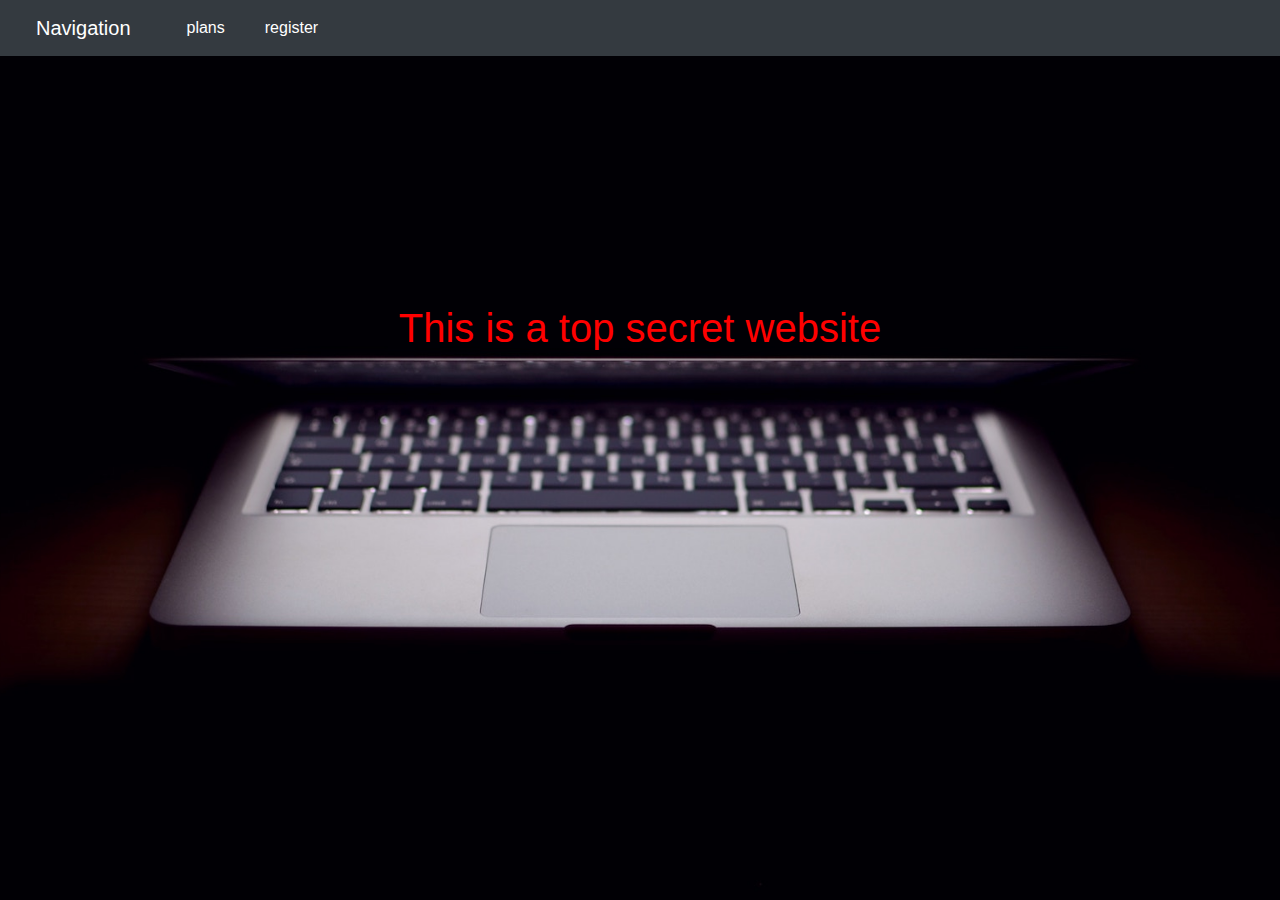
<file: index.html>
<!DOCTYPE html>
<html>
	<head>
		<link rel="stylesheet" href="https://maxcdn.bootstrapcdn.com/bootstrap/4.0.0/css/bootstrap.min.css" integrity="sha384-Gn5384xqQ1aoWXA+058RXPxPg6fy4IWvTNh0E263XmFcJlSAwiGgFAW/dAiS6JXm" crossorigin="anonymous">
		<link rel="stylesheet" type="text/css" href="styles.css">
		<title>cc</title>
	</head>
	<body>
		<nav class="navbar navbar-expand-lg navbar-dark bg-dark">
  <a class="navbar-brand" href="#">Navigation</a>
  <nav aria-label="breadcrumb">
</nav>

          <div class="d-flex justify-content-start">
          <a data-toggle="modal" data-target="#exampleModal" href="#">plans</a>
          <a href="https://mailchi.mp/50ba1d3c05e4/sign-up">register</a>
          <div/>
        </div>
      </li>
    </ul>
  </div>
</nav>
<div class="d-flex justify-content-center big"><p>
      <h1>This is a top secret website<h1>
    </p>
</div>
<div class="modal fade" id="exampleModal" tabindex="-1" role="dialog" aria-labelledby="exampleModalLabel" aria-hidden="true">
  <div class="modal-dialog" role="document">
    <div class="modal-content">
      <div class="modal-header">
        <h5 class="modal-title" id="exampleModalLabel">Are you a chaos crew member?</h5>
        <button type="button" class="close" data-dismiss="modal" aria-label="Close">
          <span aria-hidden="true">&times;</span>
        </button>
      </div>
      <div class="modal-body">
        DONT lie!
      </div>
      <div class="modal-footer">
        <a href="IMPOSTER!.html"><button type="button" class="btn btn-secondary">no</button><a/>
        <a href="caos plans.html"><button type="button" class="btn btn-primary">yes</button><a/>
      </div>
    </div>
  </div>
</div>

		
<script src="https://code.jquery.com/jquery-3.2.1.slim.min.js" integrity="sha384-KJ3o2DKtIkvYIK3UENzmM7KCkRr/rE9/Qpg6aAZGJwFDMVNA/GpGFF93hXpG5KkN" crossorigin="anonymous"></script>
<script src="https://cdnjs.cloudflare.com/ajax/libs/popper.js/1.12.9/umd/popper.min.js" integrity="sha384-ApNbgh9B+Y1QKtv3Rn7W3mgPxhU9K/ScQsAP7hUibX39j7fakFPskvXusvfa0b4Q" crossorigin="anonymous"></script>
<script src="https://maxcdn.bootstrapcdn.com/bootstrap/4.0.0/js/bootstrap.min.js" integrity="sha384-JZR6Spejh4U02d8jOt6vLEHfe/JQGiRRSQQxSfFWpi1MquVdAyjUar5+76PVCmYl" crossorigin="anonymous"></script>
	</body>
</html>
</file>
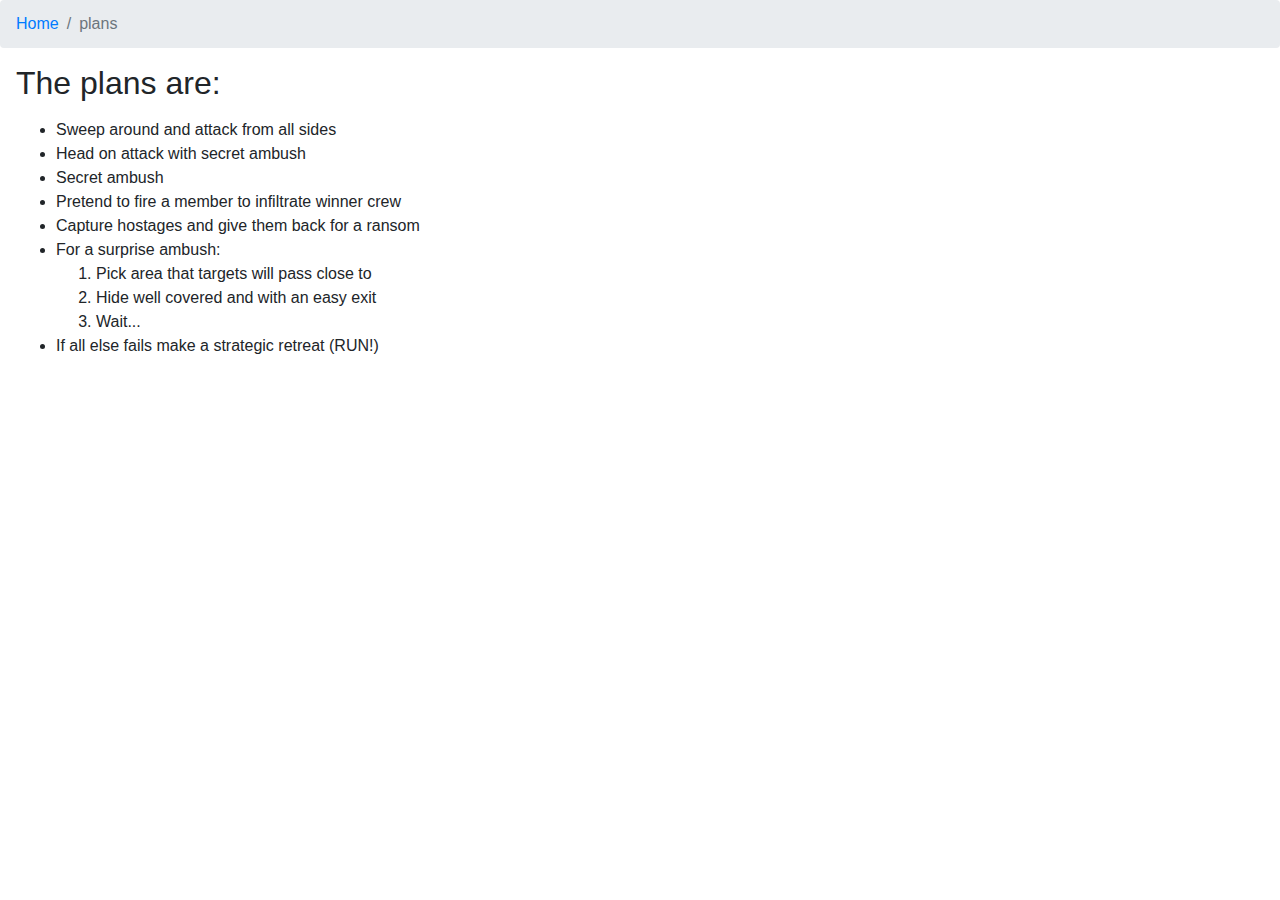
<file: caos plans.html>
<!DOCTYPE html>
<html>
<head>
	<link rel="stylesheet" href="https://maxcdn.bootstrapcdn.com/bootstrap/4.0.0/css/bootstrap.min.css" integrity="sha384-Gn5384xqQ1aoWXA+058RXPxPg6fy4IWvTNh0E263XmFcJlSAwiGgFAW/dAiS6JXm" crossorigin="anonymous">
	<link rel="stylesheet" type="text/css" href="plan styles.css">
	<title>plans</title>
</head>
<body>
	<ol class="breadcrumb">
    <li class="breadcrumb-item"><a href="caos home.html">Home</a></li>
    <li class="breadcrumb-item active" aria-current="page">plans</li>
  </ol>
  <div class="plans">
	<h2>The plans are:</h2>
	<p>
		<ul>
			<li>Sweep around and attack
			from all sides</li>
			<li>Head on attack with secret ambush</li>
			<li>Secret ambush</li>
			<li>Pretend to fire a member to infiltrate winner crew</li>
			<li>Capture hostages and give them back for a ransom</li>
			<li>
				For a surprise ambush:
				<ol>
					<li>Pick area that targets will pass close to</li>
					<li>Hide well covered and with an easy exit</li>
					<li>Wait...</li>
				</ol>
			</li>
			<li>If all else fails make a strategic retreat (RUN!)</li>
		</ul>
	</p>
	<div/>
</body>
</html>
</file>
<file: styles.css>
/*selector {
	Property: value;
}*/

.big {
	padding-top: 15.5rem;
}
body {
	 background: url(header.jpg) no-repeat center center fixed; 
  -webkit-background-size: cover;
  -moz-background-size: cover;
  -o-background-size: cover;
  background-size: cover;
}

h1 {
	color: red;
	cursor: none;
	padding-left: 
	}

li {
	list-style: none;
	display: inline ;
}


a {
	color: white;
	padding-right: 20px;
	padding-left : 20px;
}

a:active {
  color: red;
  cursor: wait;
}

a:hover {
	color: white;
}
</file>
<file: plan styles.css>
.plans {
	padding-left: 1rem;
}
</file>
